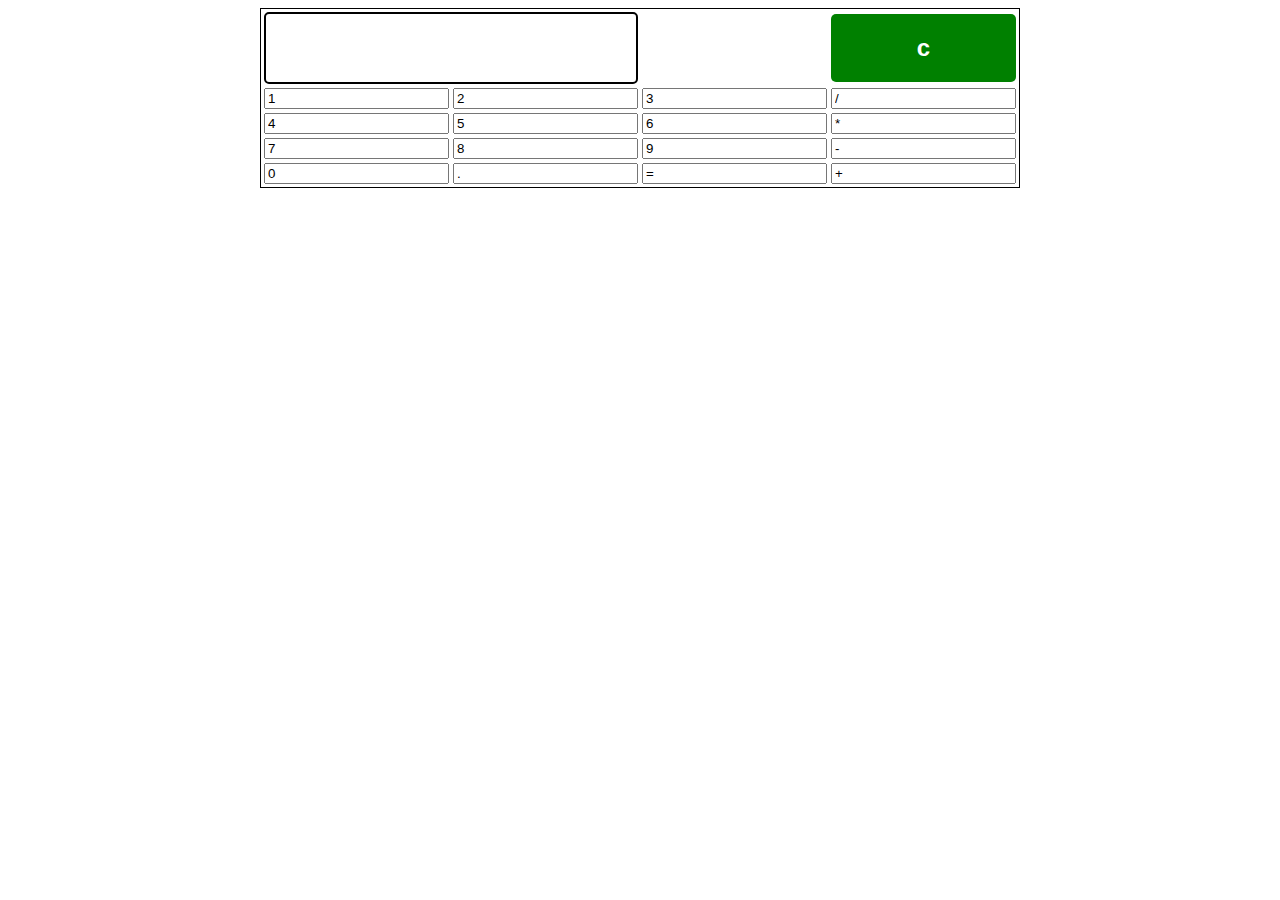
<file: Calculator Html/index.html>
<!DOCTYPE html>
<html lang="en">
<head>
    <meta charset="UTF-8">
    <meta name="viewport" content="width=device-width, initial-scale=1.0">
    <title>Document</title>
</head>

</html>
<!DOCTYPE html>
<html>
    <head>
        <title>HTML calculator</title>
        <!--For styling-->
        <style>
            table {
                border: 1px solid black;
                margin-left: auto;
                margin-right: auto;
            }
            input[type="button"] {
                width: 100%;
                padding: 20px 40px;
                background-color: green;
                color: white;
                font-size: 24px;
                font-weight: bold;
                border: none;
                border-radius: 5px;
            }
            input[type="text"] {
                padding: 20px 30px;
                font-size: 24px;
                font-weight: 24px;
                border:none;
                border-radius: 5px;
                border: 2px solid black;
            }
        </style>
    </head>
    <body>
        <!--create table-->
        <table id="calculator">
            <tr>
                <td colspan="3">
                    <input type="text" id="result">
                </td>
                <td><input type="button" value="c"></td>
            </tr>
            <tr>
                <td><input type="botton" value="1"></td>
                <td><input type="botton" value="2"></td>
                <td><input type="botton" value="3"></td>
                <td><input type="botton" value="/"></td>
            </tr>
            <tr>
                <td><input type="botton" value="4"></td>
                <td><input type="botton" value="5"></td>
                <td><input type="botton" value="6"></td>
                <td><input type="botton" value="*"></td>
            </tr>
            <tr>
                <td><input type="botton" value="7"></td>
                <td><input type="botton" value="8"></td>
                <td><input type="botton" value="9"></td>
                <td><input type="botton" value="-"></td>
            </tr>
            <tr>
                <td><input type="botton" value="0"></td>
                <td><input type="botton" value="."></td>
                <td><input type="botton" value="="></td>
                <td><input type="botton" value="+"></td>
            </tr>
        </table>
    </body>
</html>
</file>
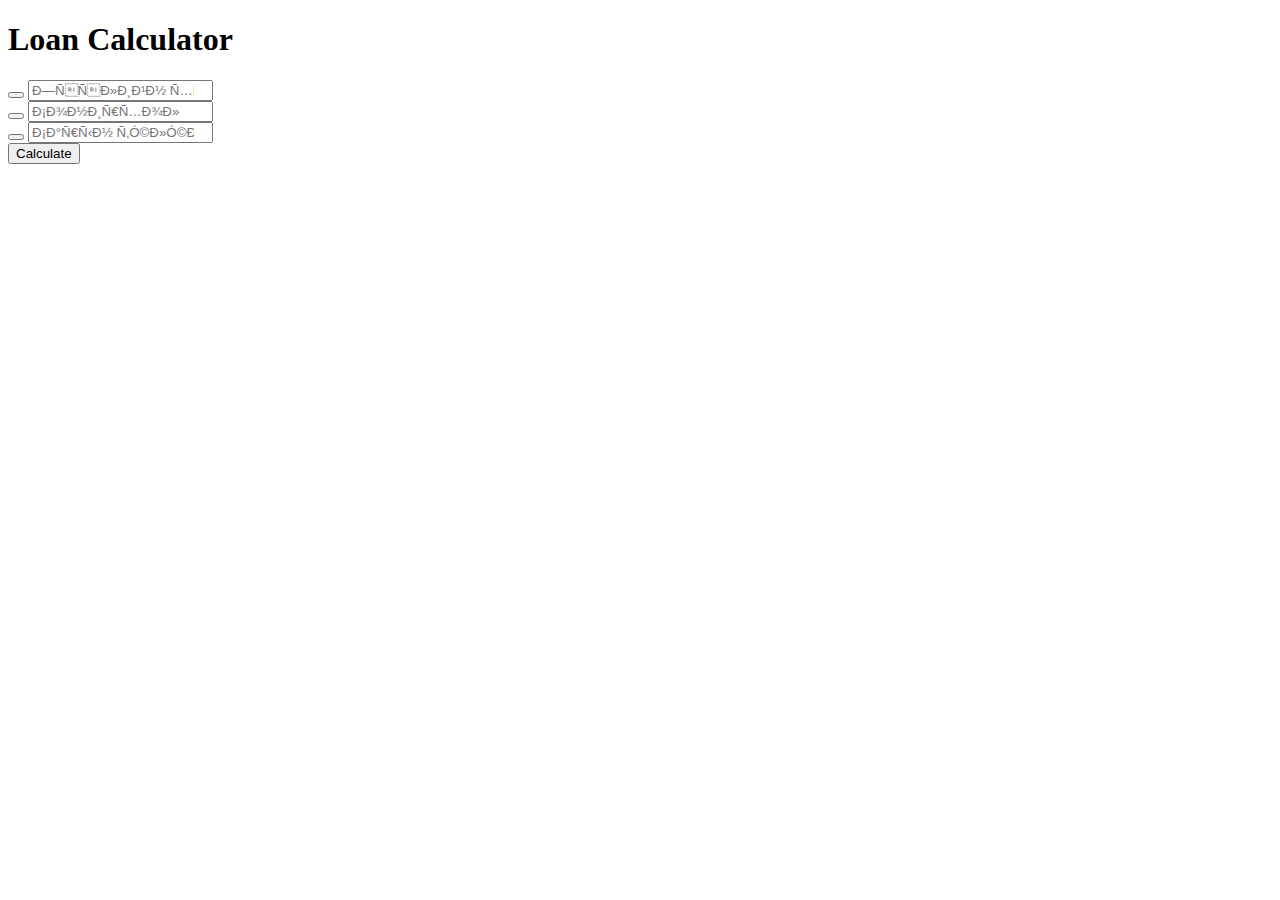
<file: Calculator/index.html>
<!doctype html>
<html lang="mn">

<head>
    <!-- Required meta tags -->
    <meta charset="UFT-8">
    <meta name="viewport" content="width=device-width, initial-scale=1">

    <!-- Font Awesome Icons  -->
    <link rel="stylesheet" href="https://cdnjs.cloudflare.com/ajax/libs/font-awesome/5.15.1/css/all.min.css"
        integrity="sha512-+4zCK9k+qNFUR5X+cKL9EIR+ZOhtIloNl9GIKS57V1MyNsYpYcUrUeQc9vNfzsWfV28IaLL3i96P9sdNyeRssA=="
        crossorigin="anonymous" />

    <!-- Google Fonts  -->
    <link rel="preconnect" href="https://fonts.googleapis.com">
    <link rel="preconnect" href="https://fonts.gstatic.com" crossorigin>
    <link href="https://fonts.googleapis.com/css2?family=Poppins&display=swap" rel="stylesheet">

    <title>Loan Calculator - @code.scientist x @codingtorque</title>
</head>

<body>
    <div class="container">
        <h1>Loan Calculator</h1>
        <div class="form-input">
            <button class="input-icon"><i class="fas fa-dollar-sign"></i></button>
            <input type="number" class="input" id="amount" placeholder="Зээлийн хэмжээ">
        </div>
        <div class="form-input">
            <button class="input-icon"><i class="fas fa-percentage"></i></button>
            <input type="number" class="input" id="interest" placeholder="Сонирхол">
        </div>
        <div class="form-input">
            <button class="input-icon"><i class="fas fa-calendar"></i></button>
            <input type="number" class="input" id="months" placeholder="Сарын төлөлт">
        </div>

        <button class="calculateBtn" onclick="calculateLoan()">Calculate</button>

        <div id="result"></div>
    </div>
</body>
</html>
</file>
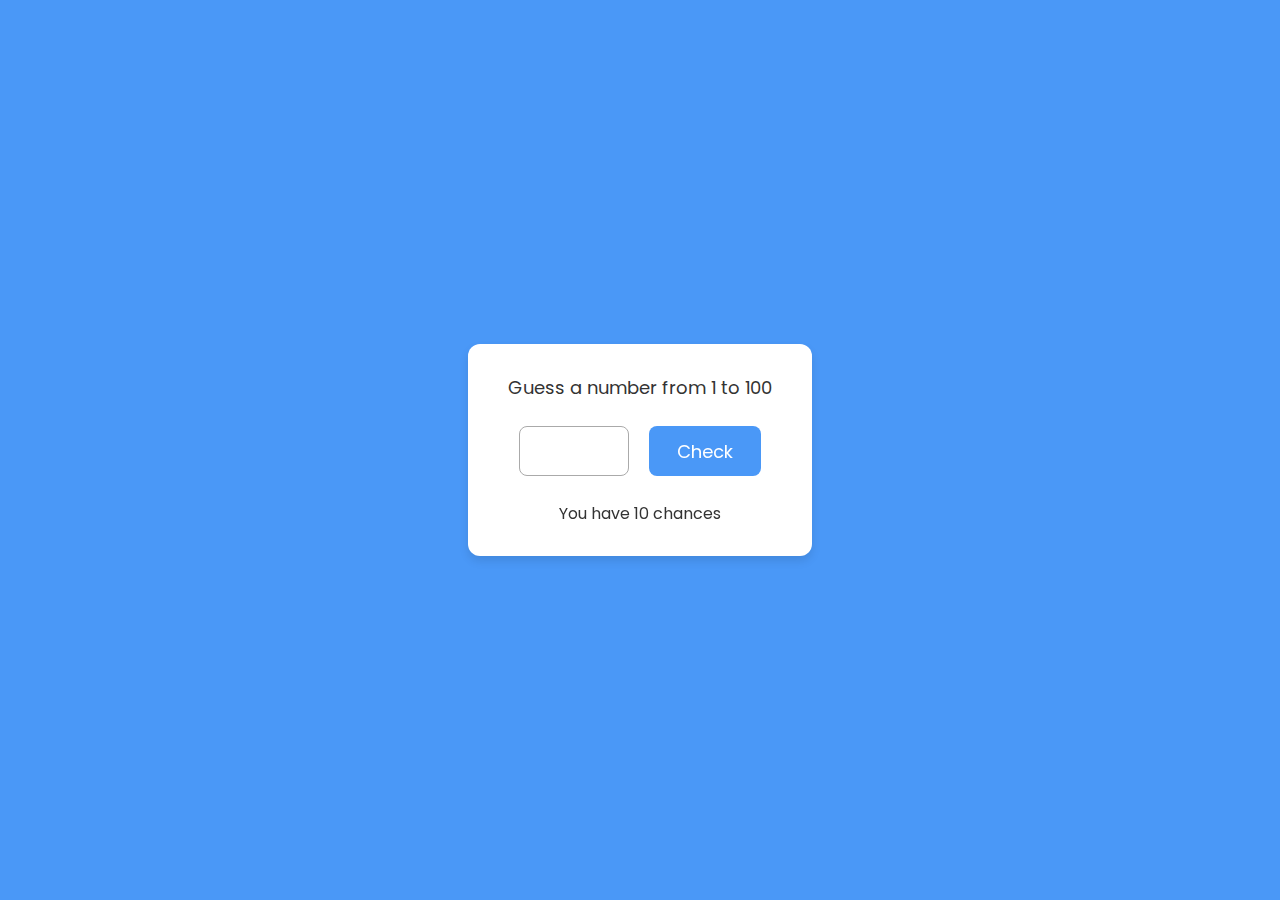
<file: Game in HTML CSS & JavaScript/index.html>
<!DOCTYPE html>
<!-- Coding by CodingLab || www.codinglabweb.com -->
<html lang="en">
  <head>
    <meta charset="UTF-8" />
    <meta http-equiv="X-UA-Compatible" content="IE=edge" />
    <meta name="viewport" content="width=device-width, initial-scale=1.0" />
    <title>Game in HTML CSS & JavaScript</title>
    <link rel="stylesheet" href="style.css" />
  </head>
  <body>
    <div class="wrapper">
      <header>Guess a number from 1 to 100</header>
      <p class="guess"></p>
      <div class="input-field">
        <input type="number" />
        <button>Check</button>
      </div>
      <p>You have <span class="chances">10</span> chances</p>
    </div>

    <script src="script.js" defer></script>
  </body>
</html>
</file>
<file: Game in HTML CSS & JavaScript/style.css>
/* Import Google font - Poppins */
@import url("https://fonts.googleapis.com/css2?family=Poppins:wght@200;300;400;500;600;700&display=swap");
* {
  margin: 0;
  padding: 0;
  box-sizing: border-box;
  font-family: "Poppins", sans-serif;
}
body {
  min-height: 100vh;
  display: flex;
  align-items: center;
  justify-content: center;
  background: #4a98f7;
}
.wrapper {
  padding: 30px 40px;
  border-radius: 12px;
  background: #fff;
  text-align: center;
  box-shadow: 0 5px 10px rgba(0, 0, 0, 0.1);
}
.wrapper header {
  font-size: 18px;
  font-weight: 400;
  color: #333;
}
.wrapper p {
  color: #333;
}
.wrapper .input-field {
  display: flex;
  justify-content: center;
  gap: 20px;
  margin: 25px 0;
}
.input-field input,
.input-field button {
  height: 50px;
  width: calc(100% / 2 - 20px);
  outline: none;
  padding: 0 20px;
  border-radius: 8px;
  font-size: 18px;
}
.input-field input {
  text-align: center;
  color: #707070;
  width: 110px;
  border: 1px solid #aaa;
}
input::-webkit-inner-spin-button,
input::-webkit-outer-spin-button {
  display: none;
}
.input-field input:disabled {
  cursor: not-allowed;
}
.input-field button {
  border: none;
  background: #4a98f7;
  color: #fff;
  cursor: pointer;
  transition: 0.3s;
}
.input-field button:active {
  transform: scale(0.97);
}
</file>
